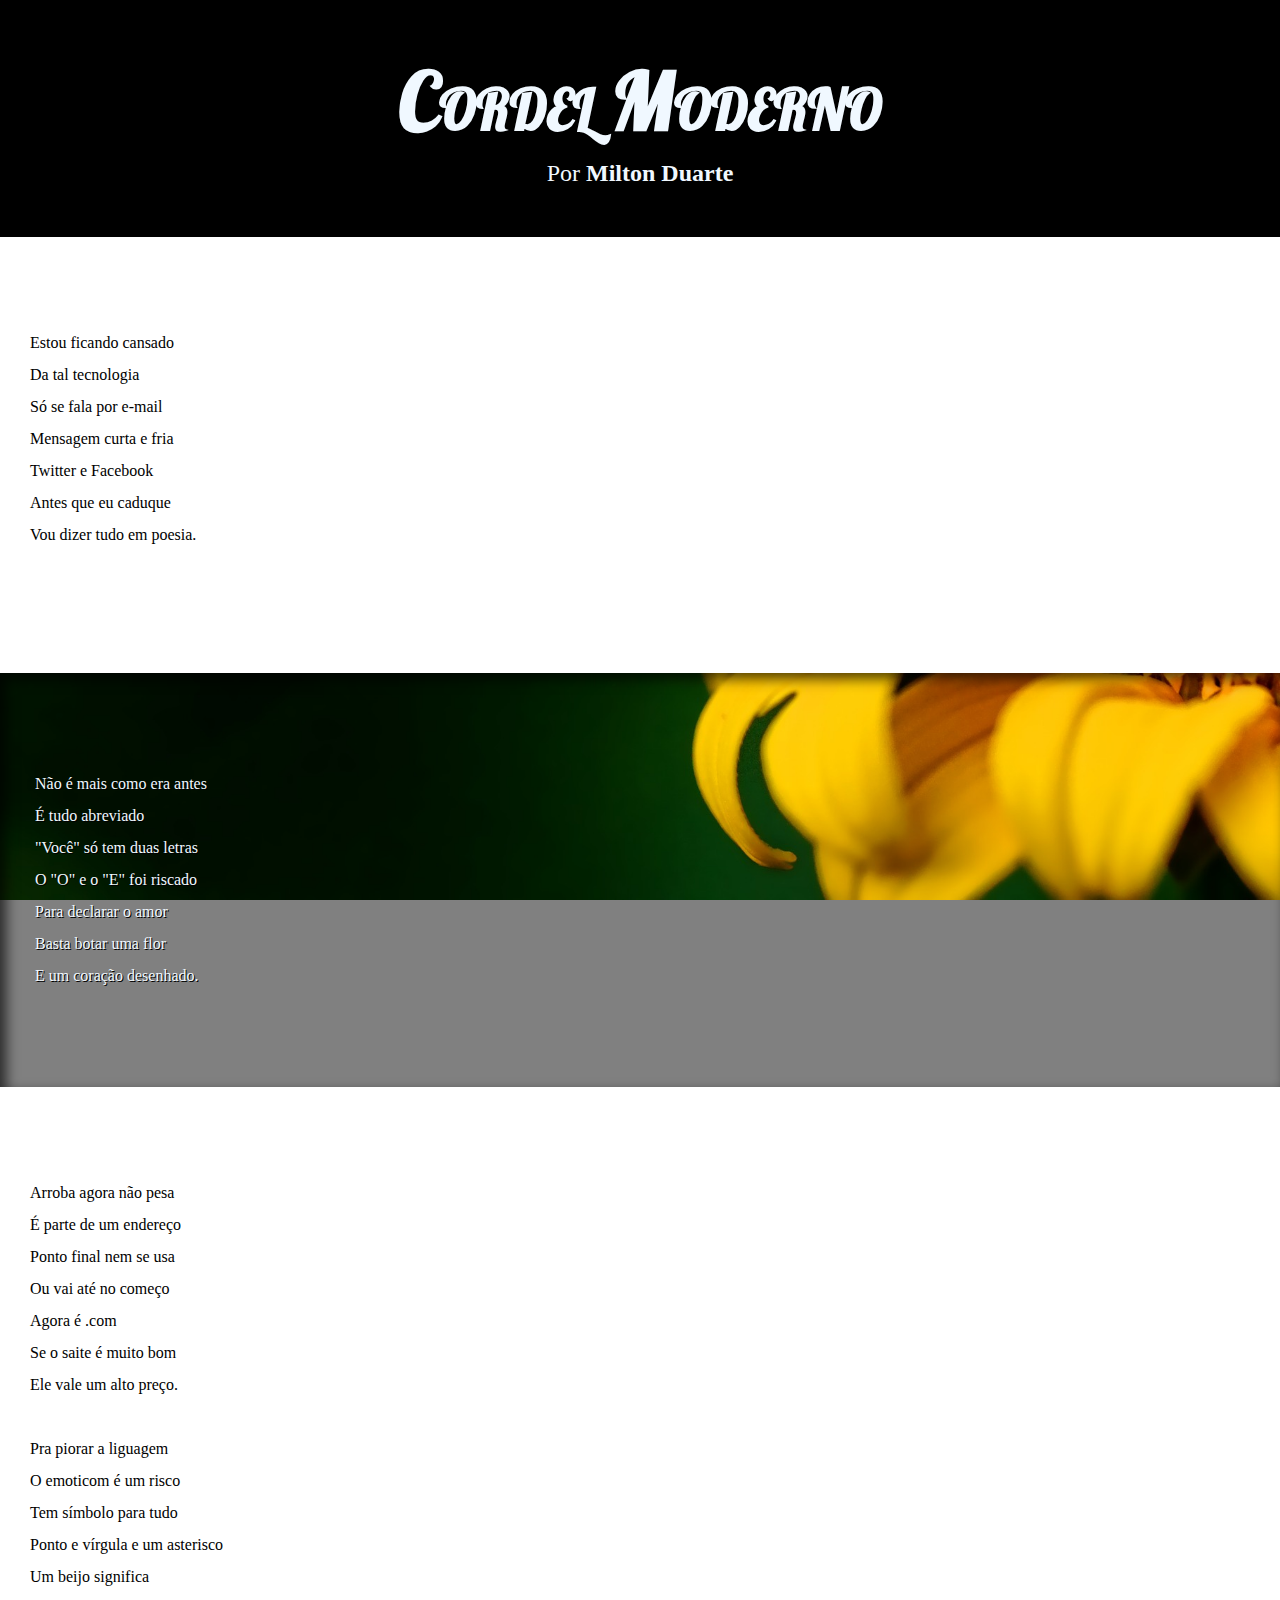
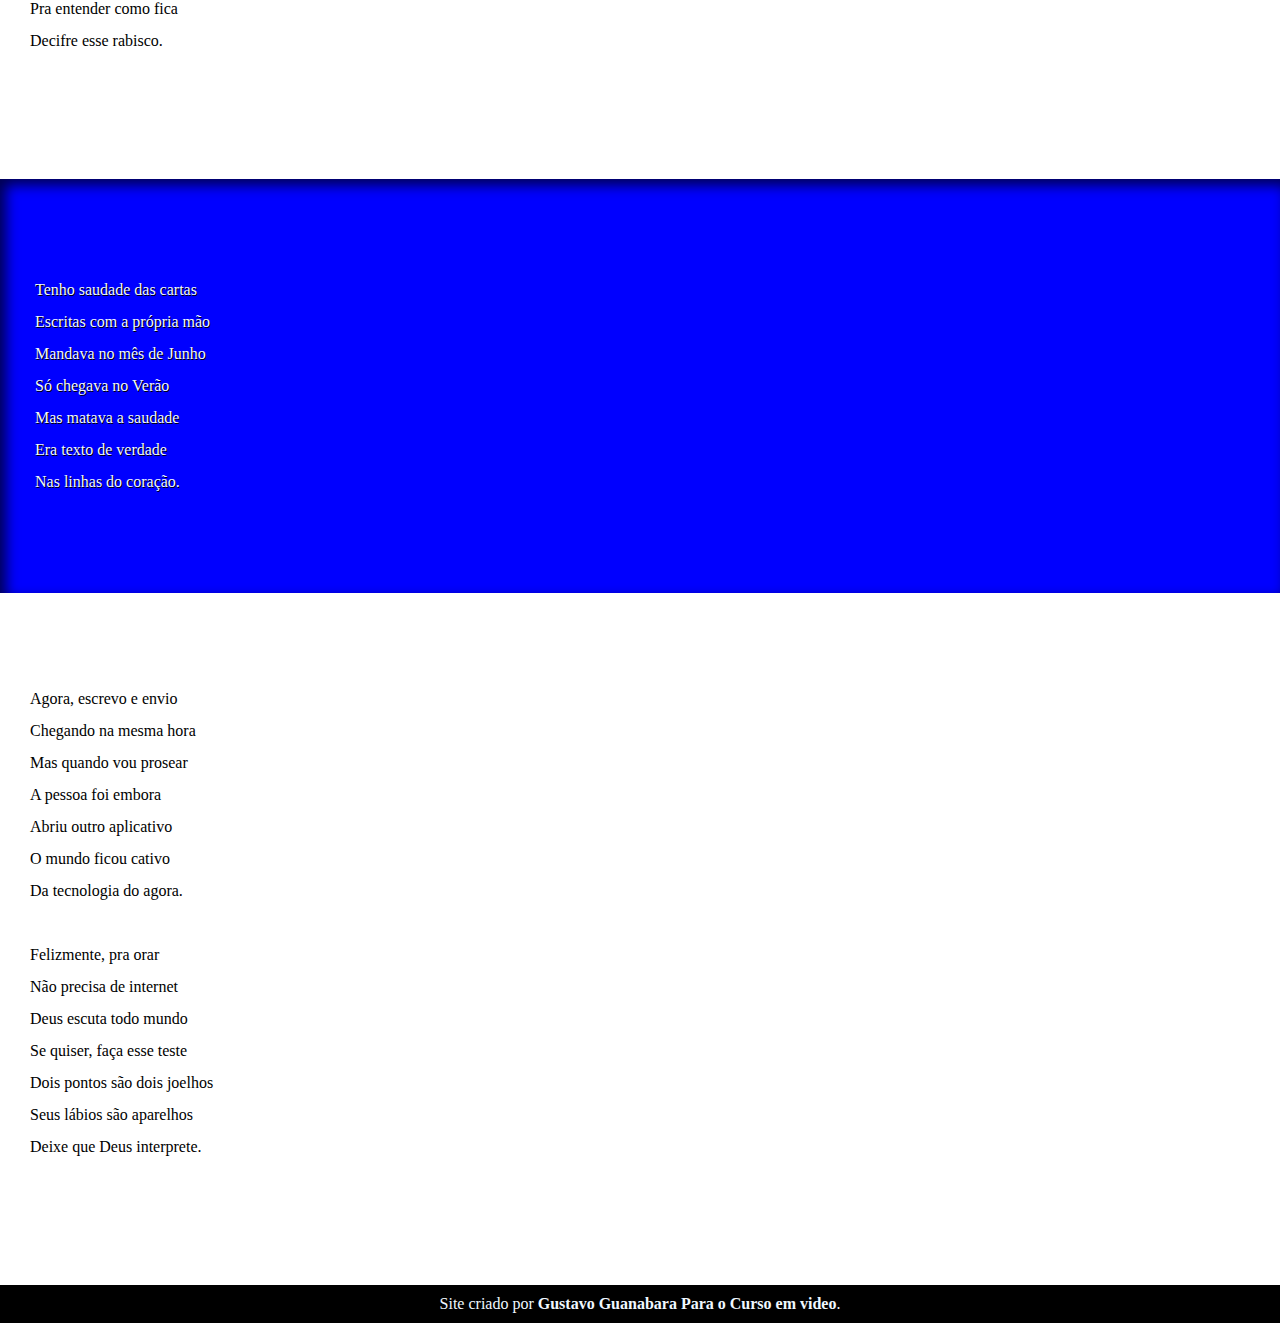
<file: desafio11/index.html>
<!DOCTYPE html>
<html lang="pt-br">
<head>
    <meta charset="UTF-8">
    <meta name="viewport" content="width=device-width, initial-scale=1.0">
    <title>Cordel Moderno!</title>
    <link rel="stylesheet" href="estilo/style.css">
</head>
<body>
<header>
    <h1>
        Cordel Moderno
    </h1>
     <p>
        Por <a href="https://www.recantodasletras.com.br/poesias/3186743" target="_blank">Milton Duarte</a></p>
</header>

<section class="normal"> 
    <p>
    Estou ficando cansado<br>
    Da tal tecnologia<br>
    Só se fala por e-mail<br>
    Mensagem curta e fria<br>
    Twitter e Facebook<br>
    Antes que eu caduque<br>
    Vou dizer tudo em poesia. 
    </p>
</section>


<section class="imagem" id="img01">
    <p>
Não é mais como era antes <br>
É tudo abreviado <br>
"Você" só tem duas letras <br>
O "O" e o "E" foi riscado <br>
Para declarar o amor <br>
Basta botar uma flor <br>
E um coração desenhado.
</p>
</section>
<section class="normal">
<p>
Arroba agora não pesa <br>
É parte de um endereço <br>
Ponto final nem se usa <br>
Ou vai até no começo <br>
Agora é .com <br>
Se o saite é muito bom <br>
Ele vale um alto preço.
</p> 
<p>
Pra piorar a liguagem <br>
O emoticom é um risco <br>
Tem símbolo para tudo <br>
Ponto e vírgula e um asterisco <br>
Um beijo significa <br>
Pra entender como fica <br>
Decifre esse rabisco.
</p>
</section>

<section class="imagem" id="img02">
<p>
Tenho saudade das cartas <br>
Escritas com a própria mão <br>
Mandava no mês de Junho <br>
Só chegava no Verão <br>
Mas matava a saudade <br>
Era texto de verdade <br>
Nas linhas do coração.
</p>
</section>


<section class="normal">
    <p>
Agora, escrevo e envio <br>
Chegando na mesma hora <br> 
Mas quando vou prosear <br>
A pessoa foi embora <br> 
Abriu outro aplicativo <br>
O mundo ficou cativo <br>
Da tecnologia do agora. 
</p>
<p>
Felizmente, pra orar <br>
Não precisa de internet <br>
Deus escuta todo mundo <br>
Se quiser, faça esse teste <br> 
Dois pontos são dois joelhos <br>
Seus lábios são aparelhos <br>
Deixe que Deus interprete. 
</p>
</section>
<footer>
    <p>
        Site criado por <a href="https://gustavoguanabara.github.io" target="_blank">Gustavo Guanabara</a> <a href="https://www.cursoemvideo.com/" target="_blank">Para o Curso em video</a>.
    </p>
</footer>
    
</body>
</html>
</file>
<file: desafio11/estilo/style.css>
@charset "UTF-8";

  @import url('https://fonts.googleapis.com/css2?family=Lobster&family=Roboto:ital,wght@1,500&display=swap');
  
  @import url('https://fonts.googleapis.com/css2?family=Lobster&family=Roboto:ital,wght@1,500&display=swap');
:root{
    --font1: 'Lobster', cursive; /*titulo*/
    --font2: 'Kalam', cursive; /* destaque */
    --font3:Verdana, Geneva, Tahoma, sans-serif; /*padrao*/
}

* {

    padding: 0px;
    margin: 0px;
}
html, body {
    min-height: 100vh;
    background-color: gray;


}
header{
    background-color: black;
    color: aliceblue;
    text-align: center;
}
header > h1 {
    padding-top: 50px;
    font-variant: small-caps;
    font-family: var(--font1);
    font-size: 5em;
}

header > p {
    padding-bottom: 50px;
    padding-top: 10px;
    font-size: 1.5em;

}
a {
    color: aliceblue;
    text-decoration: none;
    font-weight: bolder;
}
a:hover{
    text-decoration: underline;
}
section {
    padding-top: 10vh;
    padding-bottom: 10vh;
    line-height: 2em;
    padding-left: 30px;
    font-family: var(--font2);
}
section.normal {
    background-color: white;
    color: black;

}
section.imagem {
    background-color: blue;
    color: aliceblue;
    box-shadow: inset 6px 6px 13px 0px rgba(0, 0, 0, 0.692);
    background-size: cover;
    background-attachment: fixed;
}
section.imagem > p {
    width: 400px; 
    padding: 5px;
    background-color: rgba(0, 255, 255, 0);
    text-shadow: 1px 1px 0px black;
}  
section#img01{
    background-image: url('../imagens/background001.jpg');
    background-position: right center;


}
section#img02{
    background-image: url('../imagens/background002.jpg');

}  
section > p {
    padding-bottom: 2em;
}
footer{
    background-color:black;
    color: aliceblue;
    text-align: center;
   padding: 10px;

}
</file>
